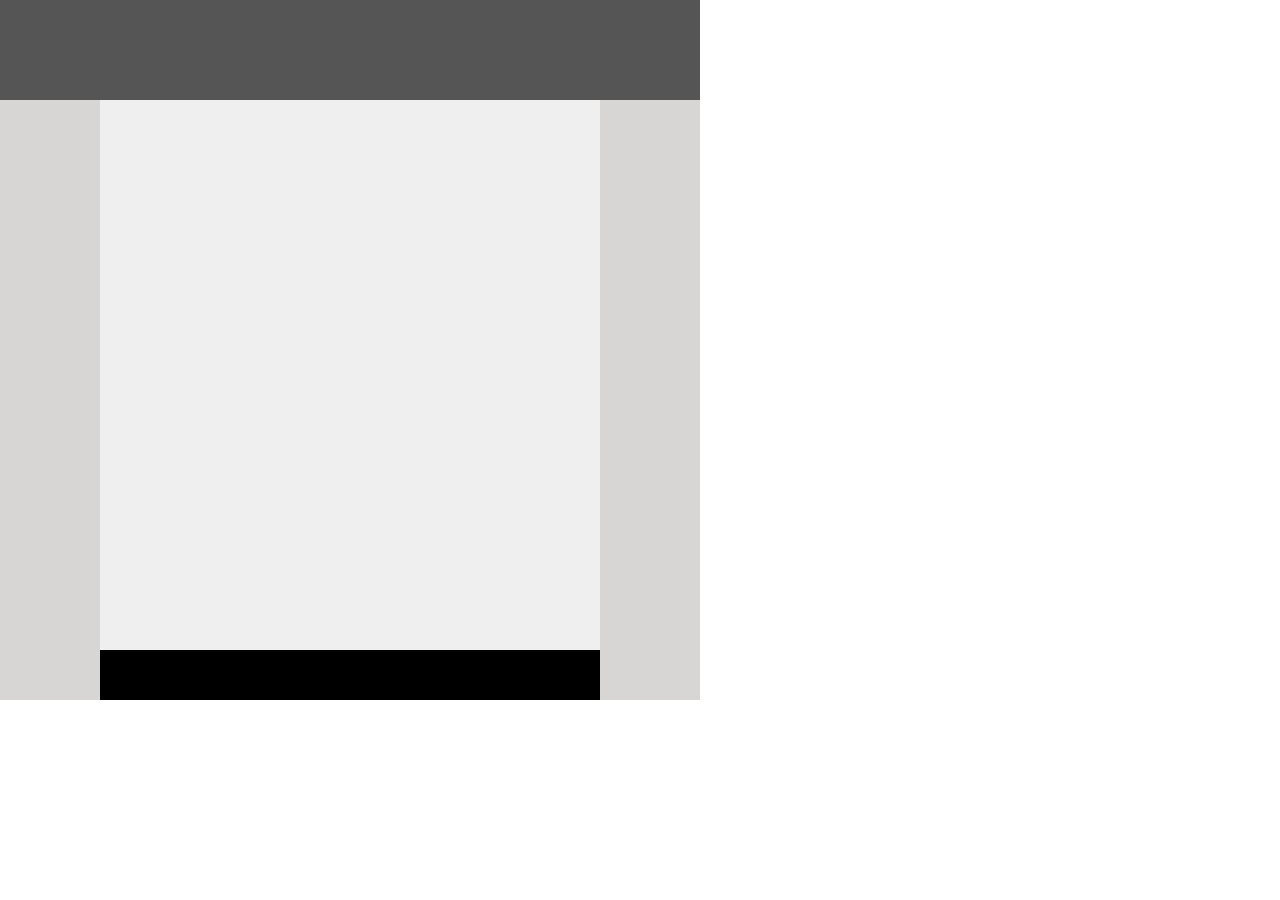
<file: drill-1/index.html>
<!DOCTYPE html>
<html lang="en">
<head>
    <meta charset="UTF-8">
    <meta http-equiv="X-UA-Compatible" content="IE=edge">
    <meta name="viewport" content="width=device-width, initial-scale=1.0">
    <link rel="stylesheet" href="./reset.css">
    <link rel="stylesheet" href="./index.css">
    <title>HTML & CSS 2 Drill 1</title>
</head>
<body>

    <header></header>

    <div id="whole">

    <section class="outer"></section>
    <section id="middle">
        <div id="bottom"></div>
    </section>
    <section class="outer2"></section>

    </div>
    
</body>
</html>
</file>
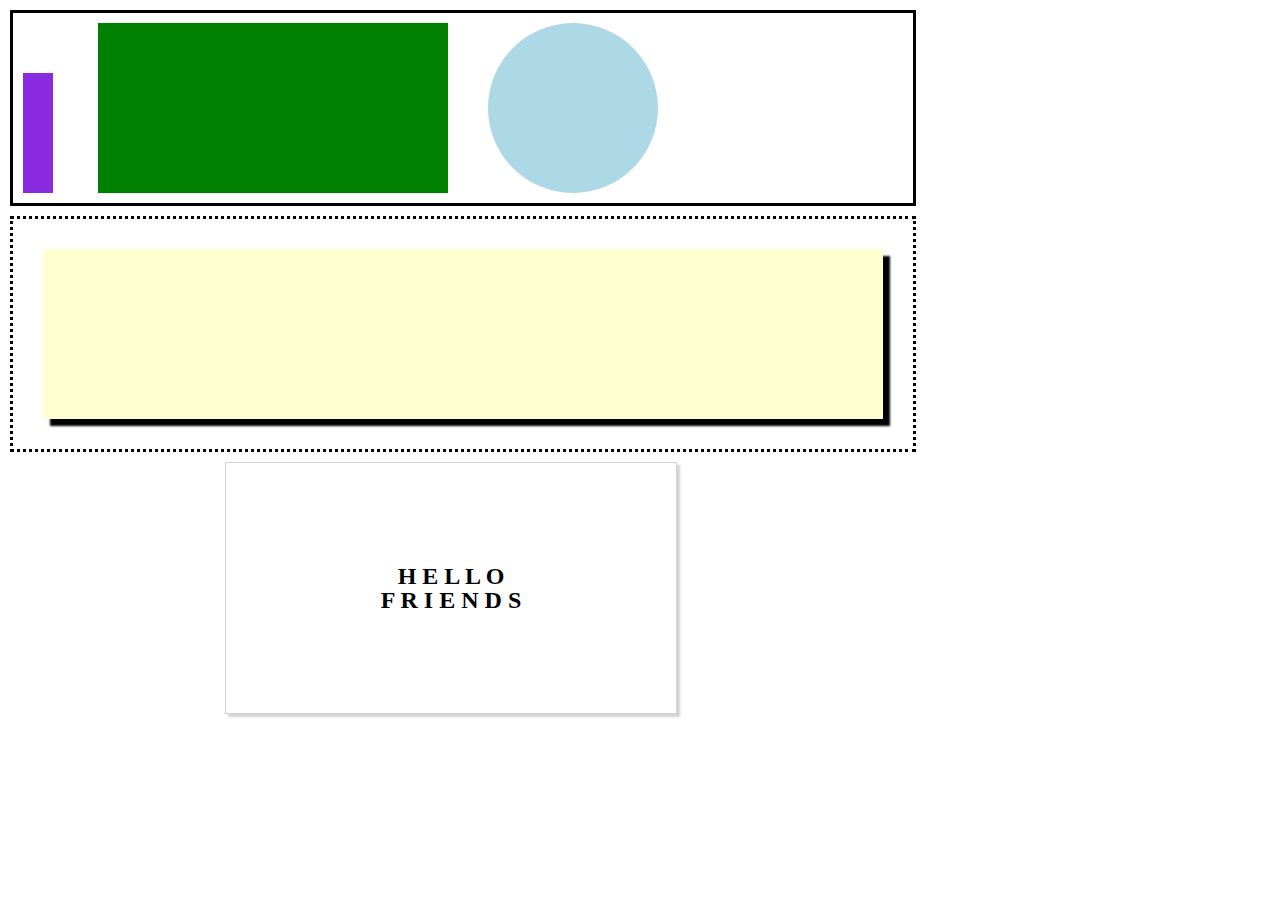
<file: drill-2/index.html>
<!DOCTYPE html>
<html lang="en">
<head>
    <meta charset="UTF-8">
    <meta http-equiv="X-UA-Compatible" content="IE=edge">
    <meta name="viewport" content="width=device-width, initial-scale=1.0">
    <link rel="stylesheet" href="./reset.css">
    <link rel="stylesheet" href="./index.css">
    <title>HTML & CSS 2 Drill 2</title>
</head>
<body>
    
    <section id="top">
        <div id="div1"></div>
        <div id="div2"></div>
        <div id="div3"></div>
    </section>

    <section id="middle">
        <div id="rectangle"></div>
    </section>

    <section id="bottom">
        <p>H E L L O</p>
        <p>F R I E N D S</p>
    </section>

</body>
</html>
</file>
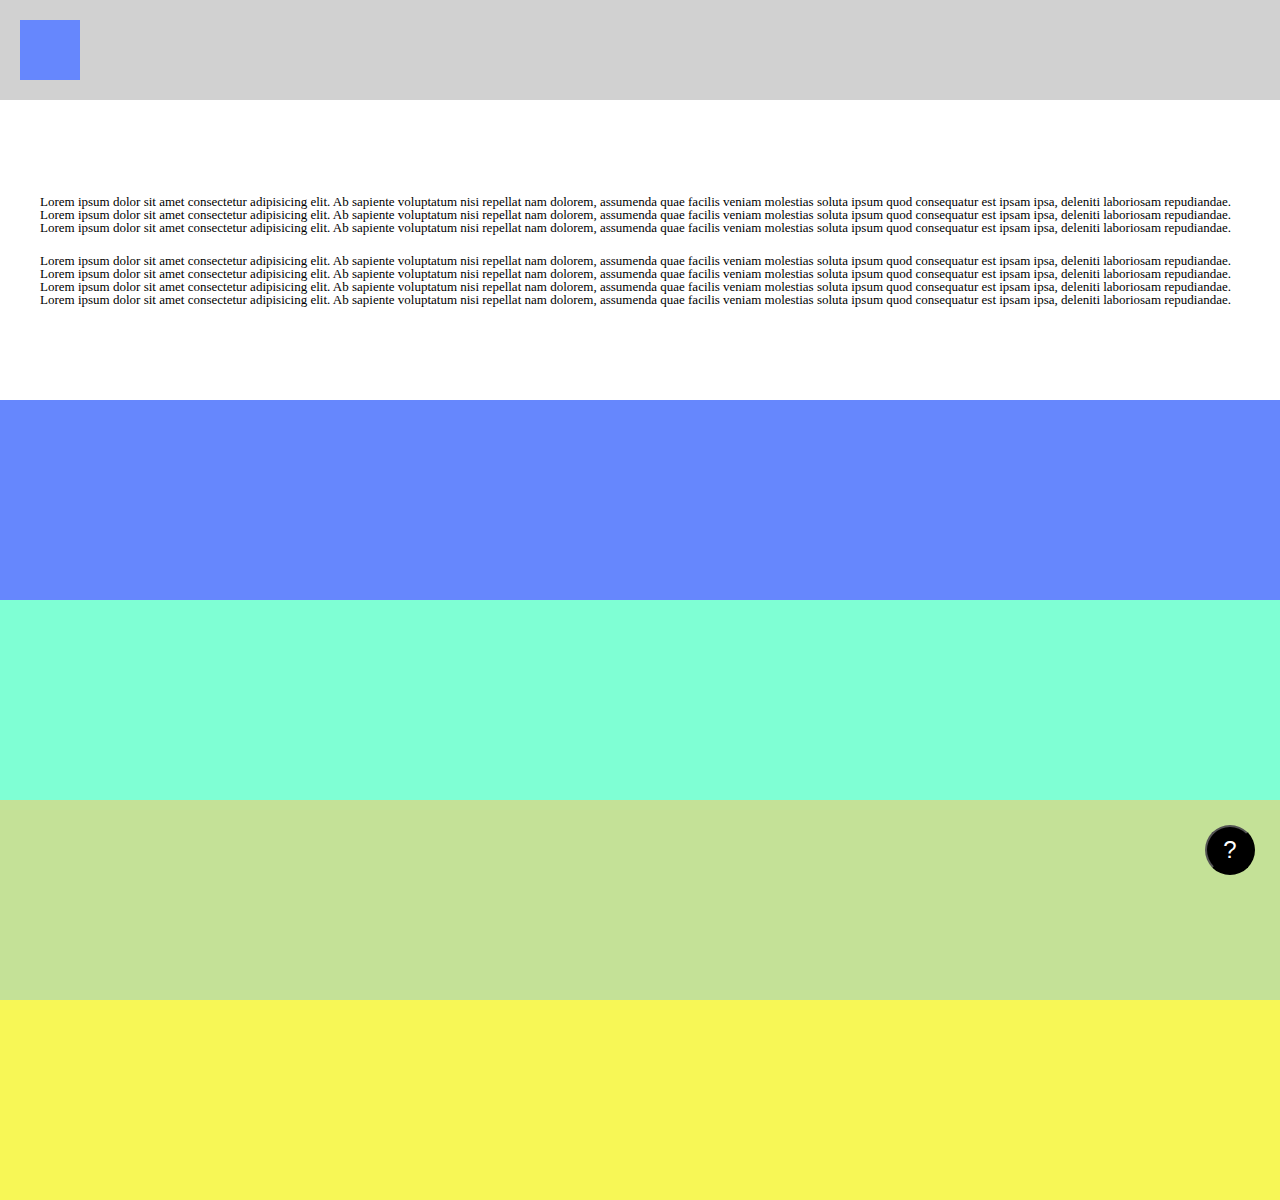
<file: drill-3/index.html>
<!-- be sure to look at the example gif as well -->
<!DOCTYPE html>
<html lang="en">
<head>
    <meta charset="UTF-8">
    <meta http-equiv="X-UA-Compatible" content="IE=edge">
    <meta name="viewport" content="width=device-width, initial-scale=1.0">
    <link rel="stylesheet" href="./reset.css">
    <link rel="stylesheet" href="./index.css">
    <title>HTML & CSS 2 Drill 3</title>
</head>
<body>

    <header>
        <div id="menu"></div>
    </header>

    <section id="paragraphs">
        <article>Lorem ipsum dolor sit amet consectetur adipisicing elit. Ab sapiente voluptatum nisi repellat nam dolorem, assumenda quae facilis veniam molestias soluta ipsum quod consequatur est ipsam ipsa, deleniti laboriosam repudiandae. Lorem ipsum dolor sit amet consectetur adipisicing elit. Ab sapiente voluptatum nisi repellat nam dolorem, assumenda quae facilis veniam molestias soluta ipsum quod consequatur est ipsam ipsa, deleniti laboriosam repudiandae. Lorem ipsum dolor sit amet consectetur adipisicing elit. Ab sapiente voluptatum nisi repellat nam dolorem, assumenda quae facilis veniam molestias soluta ipsum quod consequatur est ipsam ipsa, deleniti laboriosam repudiandae.</article>
        <article>Lorem ipsum dolor sit amet consectetur adipisicing elit. Ab sapiente voluptatum nisi repellat nam dolorem, assumenda quae facilis veniam molestias soluta ipsum quod consequatur est ipsam ipsa, deleniti laboriosam repudiandae. Lorem ipsum dolor sit amet consectetur adipisicing elit. Ab sapiente voluptatum nisi repellat nam dolorem, assumenda quae facilis veniam molestias soluta ipsum quod consequatur est ipsam ipsa, deleniti laboriosam repudiandae. Lorem ipsum dolor sit amet consectetur adipisicing elit. Ab sapiente voluptatum nisi repellat nam dolorem, assumenda quae facilis veniam molestias soluta ipsum quod consequatur est ipsam ipsa, deleniti laboriosam repudiandae. Lorem ipsum dolor sit amet consectetur adipisicing elit. Ab sapiente voluptatum nisi repellat nam dolorem, assumenda quae facilis veniam molestias soluta ipsum quod consequatur est ipsam ipsa, deleniti laboriosam repudiandae.</article>
    </section>

    <section class="color-band" id="sec1"></section>
    <section class="color-band" id="sec2"></section>
    <section class="color-band" id="sec3"></section>

    <footer class="color-band" id="sec4">
        <button id="help">?</button>
    </footer>

    

</body>
</html>
</file>
<file: drill-1/index.css>
header {
    width: 700px;
    height: 100px;
    background-color: rgb(85, 85, 85);
}

#whole {
    display: flex;
    height: 700px;
    width: 700px;
}

section {
    height: 600px;
}

.outer {
    background-color: rgb(216, 213, 213);
    width: 100px;
    height: 600px;
    justify-content: space-between;
    position: absolute;
    top: 100px;
    margin-left: 600px;
}

.outer2 {
    background-color: rgb(216, 213, 213);
    width: 100px;
    height: 600px;
    justify-content: space-between;
    position: absolute;
    top: 100px;
}

#middle {
    background-color: rgb(239, 239, 239);
    width: 500px;
    height: 600px;
    position: absolute;
    top: 100px;
    display: flex;
    margin-left: 100px;
}

#bottom {
    background-color: black;
    height: 50px;
    width: 500px;
    position: absolute;
    bottom: 0px;
}
</file>
<file: drill-2/index.css>
#top {
    height: 190px;
    width: 900px;
    border: 3px solid black;
    margin: 10px;
    display: flex;
    justify-content: flex-start;
}

#div1 {
    height: 120px;
    width: 30px;
    background-color: blueviolet;
    margin: 10px;
    position: relative;
    margin-top: 60px;
}

#div2 {
    height: 170px;
    width: 350px;
    background-color: green;
    margin: 10px;
    position: relative;
    margin-left: 35px;
}

#div3 {
    height: 170px;
    width: 170px;
    background-color: lightblue;
    border-radius: 100px;
    margin: 10px;
    position: relative;
    margin-left: 30px;
}

#middle {
    height: 230px;
    width: 900px;
    border: 3px dotted black;
    margin: 10px;
}

#rectangle {
    height: 170px;
    width: 840px;
    background-color: rgb(255, 255, 207);
    margin: 30px;
    box-shadow: 7px 7px 2px black;
}

#bottom {
    height: 250px;
    width: 450px;
    border: 1px solid lightgray;
    margin-left: 225px;
    box-shadow: 3px 3px 2px lightgrey;
    display: flex;
    flex-direction: column;
    justify-content: center;
    align-items: center;
}

p {
    font-size: x-large;
    font-weight: 600;
}
</file>
<file: drill-3/index.css>
header {
    background-color: rgb(209, 209, 209);
    height: 100px;
    display: flex;
}

#menu {
    height: 60px;
    width: 60px;
    background-color: rgb(102, 135, 253);
    margin: 20px;
}

#paragraphs {
    height: 300px;
    display: flex;
    flex-direction: column;
    justify-content: center;
}

article {
    margin: 10px;
    font-size: small;
    margin-left: 40px;
    margin-right: 40px;
}

.color-band {
    height: 200px;
}

#sec1 {
    background-color: rgb(102, 135, 253);
}

#sec2 {
    background-color: aquamarine;
}

#sec3 {
    background-color: rgb(196, 225, 151);
}

footer {
    background-color: rgb(247, 247, 86);
    display: flex;
    justify-content: flex-end;
}

#help {
    background-color: black;
    color: white;
    font-size: x-large;
    height: 50px;
    width: 50px;
    border-radius: 100px;
    margin-right: 25px;
    margin-top: 125px;
    position: fixed;
    bottom: 25px;
}
</file>
